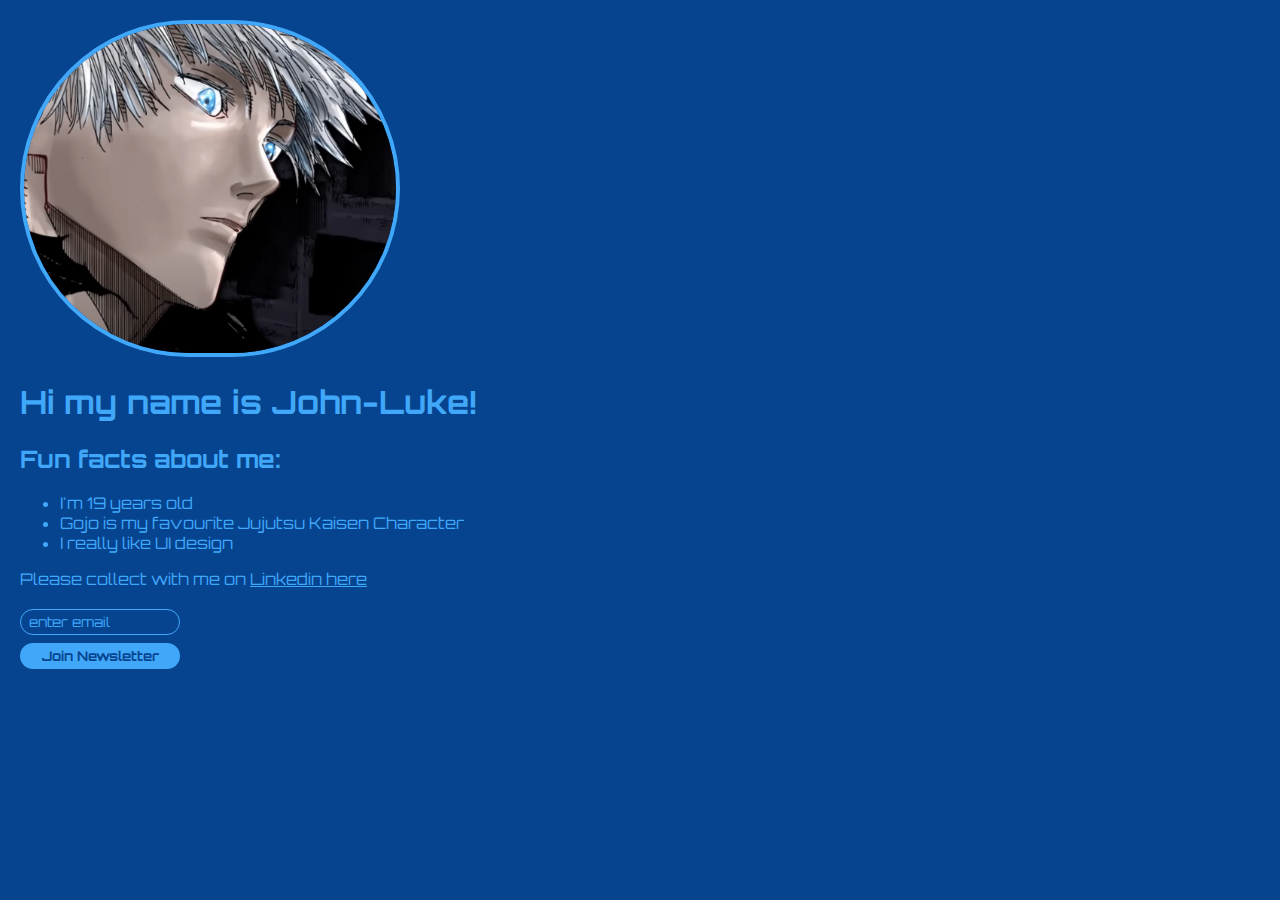
<file: index.html>
<!doctype html>
<html>
    <head>
        <link rel="stylesheet" href="styles.css" />
        <link href="https://fonts.googleapis.com/css2?family=Bangers&family=Black+Ops+One&family=Creepster&family=La+Belle+Aurore&family=MedievalSharp&family=Orbitron&family=Rye&display=swap" rel="stylesheet">
        <script src="index.js"></script>
    </head>
    <body>
        <!-- 
        Challenge 1:
        Write the HTML for your personal website.
        -->
        <img src="screenshot.png">
        <h1>Hi my name is John-Luke!</h1>
        <h2>Fun facts about me:</h2>
        <ul>
            <li>I'm 19 years old</li>
            <li>Gojo is my favourite Jujutsu Kaisen Character</li>
            <li>I really like UI design</li>
        </ul>
        <p>Please collect with me on <a href="https://www.linkedin.com/in/john-luke-brooks-952846250/" target="_blank">Linkedin here</a>
        <input type="text" placeholder="enter email">
        <button>Join Newsletter</button>
    </body>
</html>
</file>
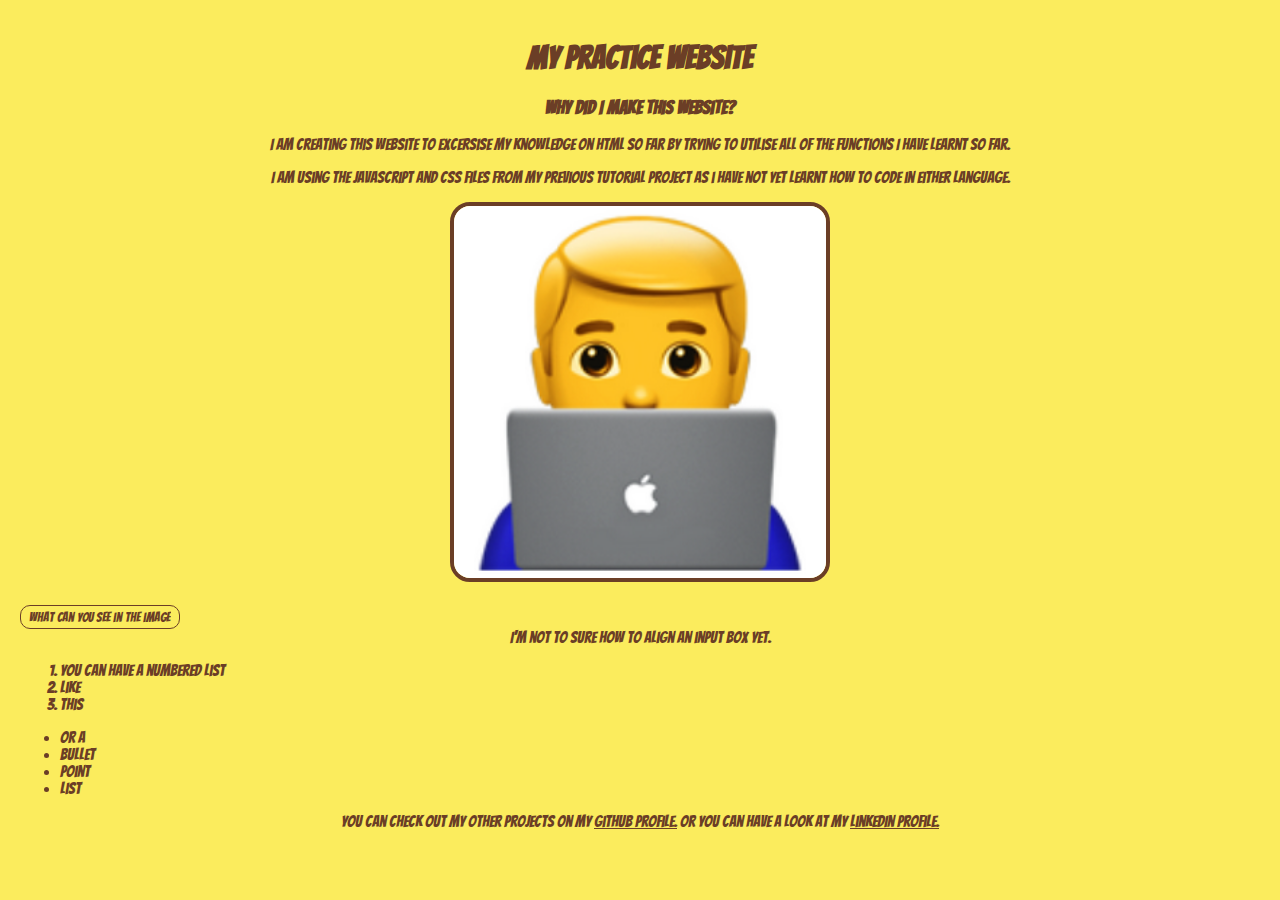
<file: practiceWebsite/index.html>
<!DOCTYPE html>
    <head>
        <title>John-Luke's Test Website</title>
        <link rel="stylesheet" href="styles.css" />
        <link href="https://fonts.googleapis.com/css2?family=Bangers&family=Black+Ops+One&family=Creepster&family=La+Belle+Aurore&family=MedievalSharp&family=Orbitron&family=Rye&display=swap" rel="stylesheet">
        <script src="index.js"></script>
    </head>
    <body>
        <div style="text-align: center;">
        <h1>My Practice Website</h1>
        <h3>Why did I make this website?</h3>
        <p>I am creating this website to excersise my knowledge on HTML so far by trying to utilise all of the functions I have learnt so far.</p>
        <p>I am using the Javascript and css files from my previous tutorial project as i have not yet learnt how to code in either language.</p>
        <img src="laptop.png">
        <p>
            <input type="text" placeholder="What can you see in the image above?">
            I'm not to sure how to align an input box yet.
        </p>
        </div>
        <ol>
            <li>You can have a numbered list</li>
            <li>like</li>
            <li>This</li>
        </ol>
        <ul>
            <li>Or a</li>
            <li>Bullet</li>
            <li>Point</li>
            <li>List</li>
        </ul>
        <div style="text-align: center;">
            <p>
                You can check out my other projects on my <a href="https://github.com/Ashtroyd" target="_blank">Github Profile.</a>
                Or you can have a look at my <a href="https://www.linkedin.com/in/john-luke-brooks-952846250/" target="_blank">LinkedIn Profile.</a>
            </p>
        </div>
    </body>
</file>
<file: styles.css>
:root {
    --superhero: 'Bangers', cursive;
    --fantasy: 'MedievalSharp', cursive;
    --space: 'Orbitron', sans-serif;
    --military: 'Black Ops One', cursive;
    --romantic: 'La Belle Aurore', cursive;
    --scary: 'Creepster', cursive;
    --cowboy: 'Rye', cursive;
    --regular: sans-serif;
    --fantasy: 'MedievalSharp', cursive;
    --font: var(--regular);
    --sharp: 0;
    --soft: 10px;
    --round: 100px;
    
    --image: var(--soft);
    
    --background: #f5f5f5;
    --text: #222222;
    
    --light: var(--background);
    --dark: var(--text);
}


body, html {
    margin: 0;
    padding: 10px;
    background: var(--background);
    color: var(--text);
    font-family: var(--font);
}

img {
    width: 30%;
    border-radius: calc(var(--image) * 2);
    border: 4px solid var(--text);
}

a {
    color: var(--text);
}

input {
    display: block;
    margin: 20px 0 0;
    width: 160px;
    box-sizing: border-box;
    padding: 4px 8px;
    border-width: 1px; 
    border-style: solid;
    border-color:  var(--text);
    color: var(--text);
    background: none;
    border-radius: var(--image);
    font-family: var(--font);
}

::placeholder {
    color: var(--text);
}

button {
    border-radius: var(--image);
    padding: 5px 10px;
    border: none;
    background: var(--text);
    color: var(--background);
    font-weight: bold;
    box-sizing: border-box;
    display: block;
    margin: 8px 0;
    cursor: pointer;
    font-family: var(--font);
    width: 160px;
}
</file>
<file: practiceWebsite/styles.css>
:root {
    --superhero: 'Bangers', cursive;
    --fantasy: 'MedievalSharp', cursive;
    --space: 'Orbitron', sans-serif;
    --military: 'Black Ops One', cursive;
    --romantic: 'La Belle Aurore', cursive;
    --scary: 'Creepster', cursive;
    --cowboy: 'Rye', cursive;
    --regular: sans-serif;
    --fantasy: 'MedievalSharp', cursive;
    --font: var(--regular);
    --sharp: 0;
    --soft: 10px;
    --round: 100px;
    
    --image: var(--soft);
    
    --background: #f5f5f5;
    --text: #222222;
    
    --light: var(--background);
    --dark: var(--text);
}


body, html {
    margin: 0;
    padding: 10px;
    background: var(--background);
    color: var(--text);
    font-family: var(--font);
}

img {
    width: 30%;
    border-radius: calc(var(--image) * 2);
    border: 4px solid var(--text);
}

a {
    color: var(--text);
}

input {
    display: block;
    margin: 20px 0 0;
    width: 160px;
    box-sizing: border-box;
    padding: 4px 8px;
    border-width: 1px; 
    border-style: solid;
    border-color:  var(--text);
    color: var(--text);
    background: none;
    border-radius: var(--image);
    font-family: var(--font);
    text-align: center;
}

::placeholder {
    color: var(--text);
}

button {
    border-radius: var(--image);
    padding: 5px 10px;
    border: none;
    background: var(--text);
    color: var(--background);
    font-weight: bold;
    box-sizing: border-box;
    display: block;
    margin: 8px 0;
    cursor: pointer;
    font-family: var(--font);
    width: 160px;
}
</file>
